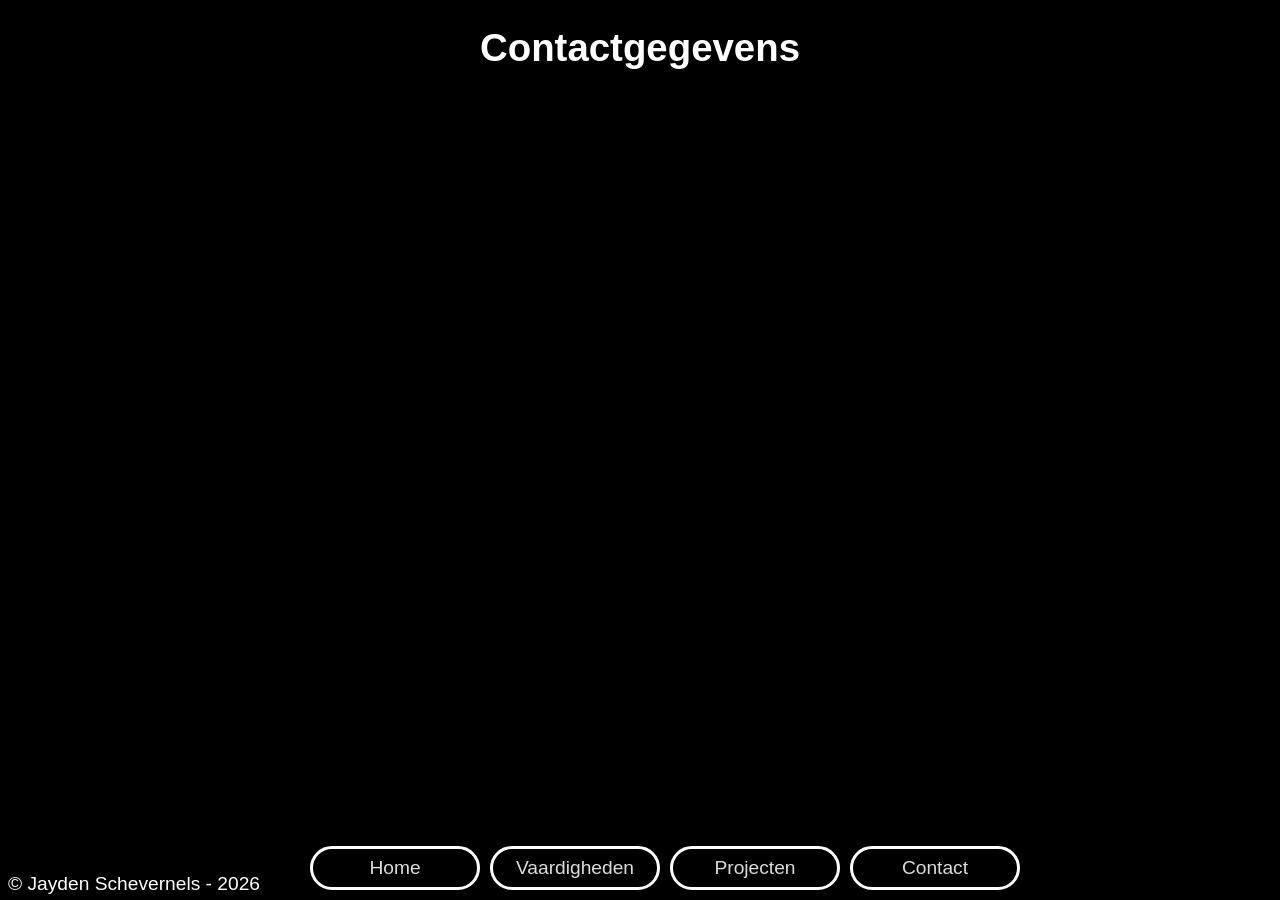
<file: contact.html>
<!DOCTYPE html>
<html lang="en">

<head>
    <meta charset="UTF-8">
    <meta name="viewport" content="width=device-width, initial-scale=1.0">
    <title>Jayden contact</title>
    <link rel="stylesheet" href="css/main.css">
</head>

<body>
    <header class="body">
        <h1>
            Contactgegevens
        </h1>
    </header>

    
    <section>
        <nav class="sidebar">
            <a href="index.html" class="link" id="home">Home</a>
            <a href="skills.html" class="link" id="skill">Vaardigheden</a>
            <a href="contact.html" class="link" id="contact">Contact</a>
            <a href="projecten.html" class="link" id="project">Projecten</a>
        </nav>
    </section>
    <main class="body">

    </main>
    <footer id="copy">
        &copy; Jayden Schevernels - 2026
    </footer>
</body>

</html>
</file>
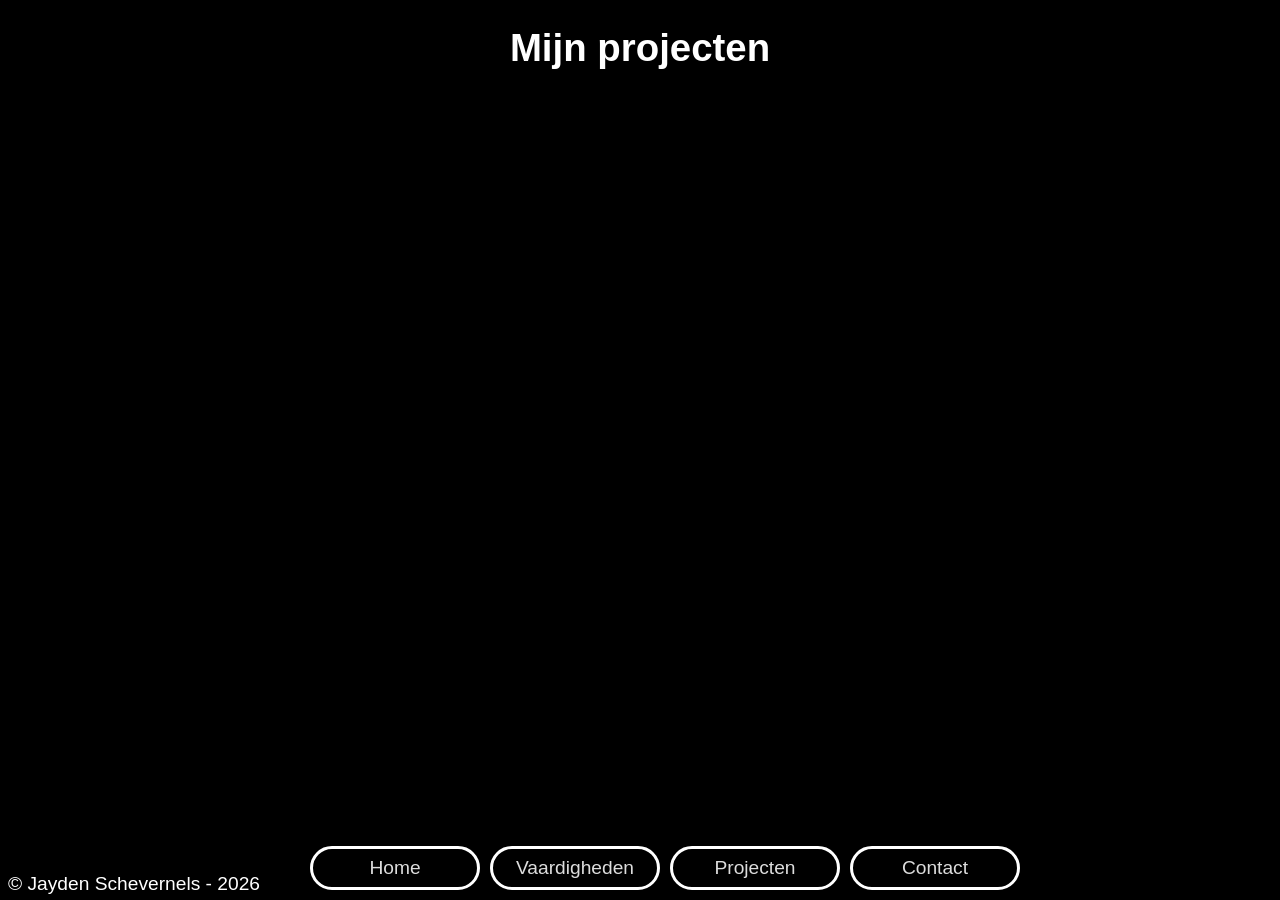
<file: projecten.html>
<!DOCTYPE html>
<html lang="en">

<head>
    <meta charset="UTF-8">
    <meta name="viewport" content="width=device-width, initial-scale=1.0">
    <title>Document</title>
    <link rel="stylesheet" href="css/main.css">
</head>

<body>
    <header class="body">
        <h1>
            Mijn projecten
        </h1>
    </header>
    <section>
        <nav class="sidebar">
            <a href="index.html" class="link" id="home">Home</a>
            <a href="skills.html" class="link" id="skill">Vaardigheden</a>
            <a href="contact.html" class="link" id="contact">Contact</a>
            <a href="projecten.html" class="link" id="project">Projecten</a>
        </nav>
    </section>
    <main class="body">
        
    </main>
    <footer id="copy">
        &copy; Jayden Schevernels - 2026
    </footer>
</body>

</html>
</file>
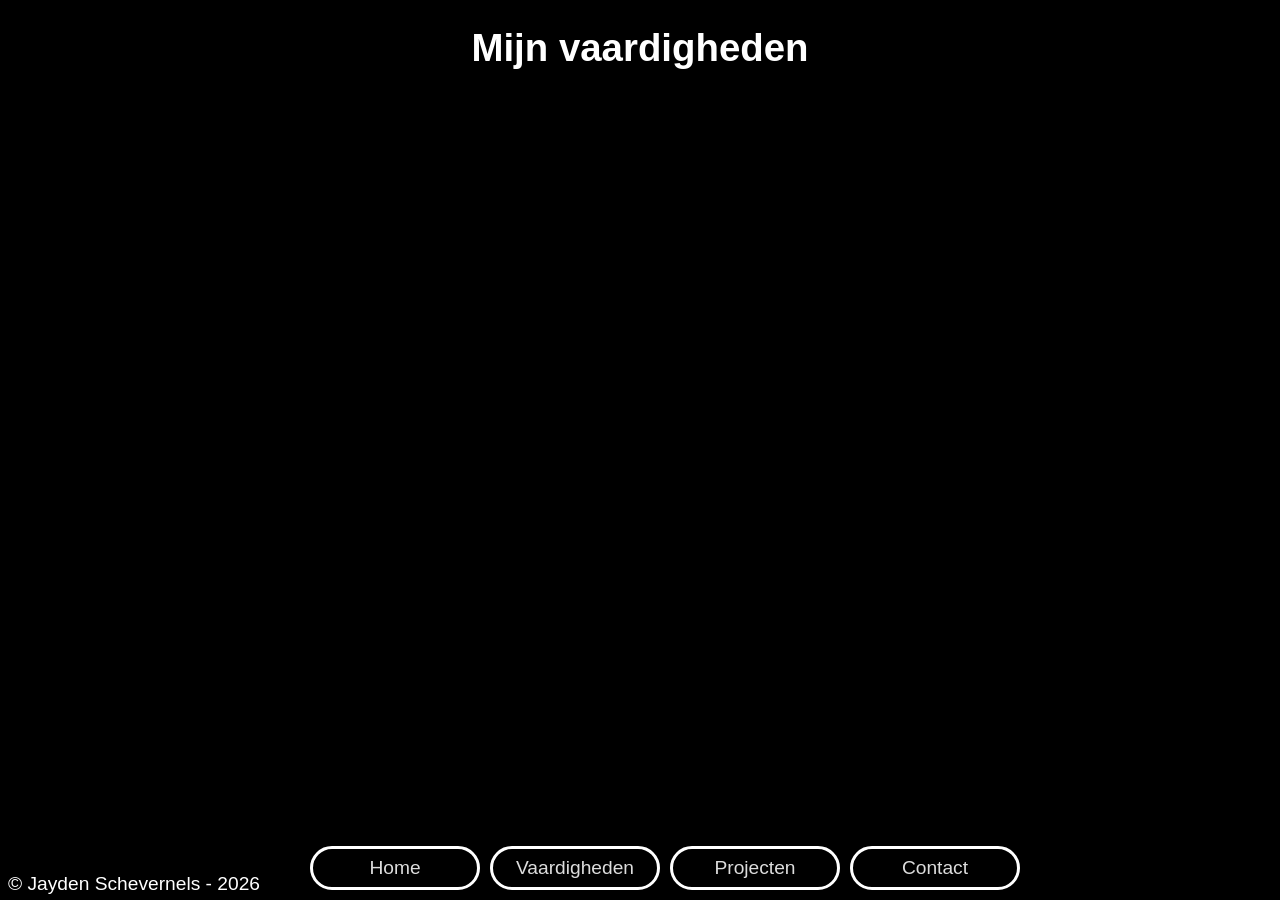
<file: skills.html>
<!DOCTYPE html>
<html lang="en">

<head>
    <meta charset="UTF-8">
    <meta name="viewport" content="width=device-width, initial-scale=1.0">
    <title>Document</title>
    <link rel="stylesheet" href="css/main.css">
</head>

<body>
    <header class="body">
        <h1>
            Mijn vaardigheden
        </h1>
    </header>
    <section>
        <nav class="sidebar">
            <a href="index.html" class="link" id="home">Home</a>
            <a href="skills.html" class="link" id="skill">Vaardigheden</a>
            <a href="contact.html" class="link" id="contact">Contact</a>
            <a href="projecten.html" class="link" id="project">Projecten</a>
        </nav>
    </section>
    <main class="body">
        
    </main>
    <footer id="copy">
        &copy; Jayden Schevernels - 2026
    </footer>
    <br><br><br><br><br><br><br><br><br><br><br><br><br><br><br><br><br><br><br><br><br><br><br>
</body>

</html>
</file>
<file: css/main.css>
@import url('https://fonts.googleapis.com/css2?family=Mulish:ital,wght@0,200..1000;1,200..1000&display=swap');
.mulish-uniquifier {
  font-family: "Mulish", sans-serif;
  font-optical-sizing: auto;
  font-weight: weight;
  font-style: normal;
}

@import url('https://fonts.googleapis.com/css2?family=Libre+Barcode+39&display=swap');
.libre-barcode-39-regular {
  font-family: "Libre Barcode 39", system-ui;
  font-weight: 400;
  font-style: normal;
}



.link {
    color: #DDDDDD;
    text-decoration: none;
}

body {
    font-size: 1.2em;
    background-color: black;
    color: white;
    font-family: Arial, Helvetica, sans-serif;
    text-align: center;
}

body h1 {
    text-align: center;
}

.body {
    animation: opstart-body 1s ease backwards;
}

@keyframes opstart-body {
    0% {opacity: 0; transform: translateY(-30px);}
    30% {opacity: 0; transform: translateY(-30px);}
}


section .link {
    padding: 8px;
    border: solid white;
    text-align: center;
    border-radius: 100px;
    transition: 100ms;
    margin: 10px;
    position: fixed;
    width: 170px;
    box-sizing: border-box;
    z-index: 100;
    animation: opstart-link 1s ease  backwards;
}

@keyframes opstart-link {
    0% {opacity: 0; right: -30px; bottom: -30px;}
}


#home {
    bottom: 0px;
    left: 300px;
}

#skill {
    bottom: 0px;
    left: 480px;
}

#project {
    bottom: 0px;
    left: 660px;
}

#contact {
    bottom: 0px;
    left: 840px;
}

section .link:hover {
    padding: 10px;
    font-size: 1.05em;
    border-width: 6px;
    border-radius: 10px;
    animation:  hover-link 2s ease-in-out    alternate infinite; 
    
}
@keyframes hover-link {
    0% {transform: rotate(0deg);}
    50% {transform: rotate(-3deg);}
    100% {transform: rotate(3deg);}

}



#copy {
    position: fixed;
    bottom: 5px;
}
</file>
